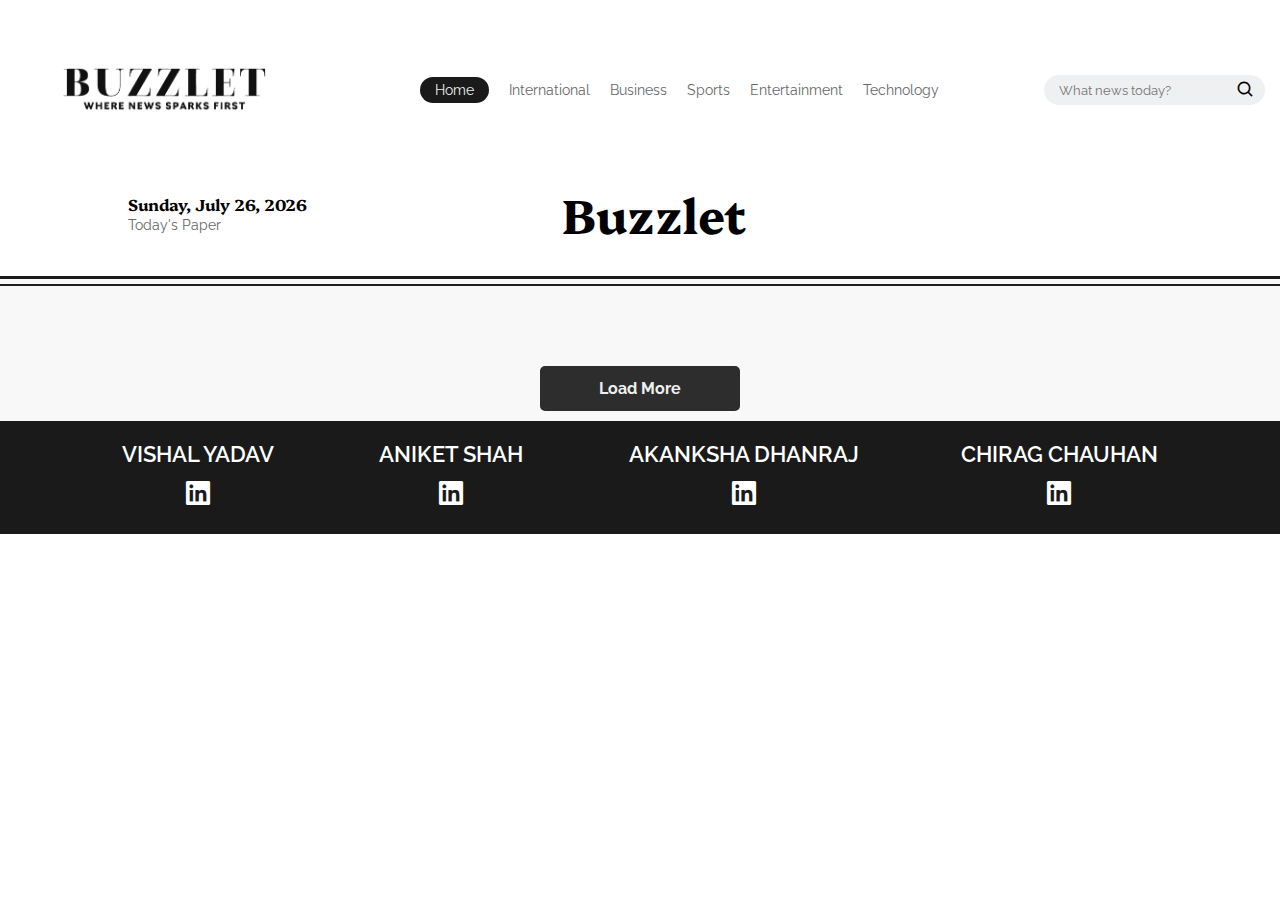
<file: search-results.html>
<!DOCTYPE html>
<html lang="en">
<head>
    <meta charset="UTF-8">
    <meta name="viewport" content="width=device-width, initial-scale=1.0">
    <title>Buzzlet - Where The News Sparks First</title>

    <link rel="stylesheet" href="style.css">
    <link rel="shortcut icon" href="assets/favicon_io/favicon.ico" type="image/x-icon">
    <link href='https://unpkg.com/boxicons@2.1.4/css/boxicons.min.css' rel='stylesheet'>
</head>
<body>
    <header>
        <nav>
            <label class="hamburger">
                <input type="checkbox">
                <svg viewBox="0 0 32 32">
                  <path class="line line-top-bottom" d="M27 10 13 10C10.8 10 9 8.2 9 6 9 3.5 10.8 2 13 2 15.2 2 17 3.8 17 6L17 26C17 28.2 18.8 30 21 30 23.2 30 25 28.2 25 26 25 23.8 23.2 22 21 22L7 22"></path>
                  <path class="line" d="M7 16 27 16"></path>
                </svg>
            </label>
            <div class="logo"></div>
            <ul>
                <li><a href="index.html" class="active">Home</a></li>
                <li><a href="international.html">International</a></li>
                <li><a href="business.html">Business</a></li>
                <li><a href="sports.html">Sports</a></li>
                <li><a href="entertainment.html">Entertainment</a></li>
                <li><a href="technology.html">Technology</a></li>
            </ul>
            <div class="search">
                <input type="search" id="search-query" placeholder="What news today?">
                <button id="search-button"><i class="bx bx-search"></i></button>
            </div>
        </nav>
    </header>
    <main>
        <div class="hero-content">
            <div class="heading">
                <div id="date">
                </div>
                <h1>Buzzlet</h1>
                <div class="weather"></div>
            </div>
        </div>
        <div class="trending">
            <div class="divider">
                <div class="px3"></div>
                <div class="px2"></div>
            </div>
            <!-- <div id="date"></div> -->
            <h1 id="search-results-label" class="news-label"></h1>
            <div class="container">
            </div>
            <button id="load-more">Load More</button>
        </div>
    </main>
    <footer>
        <div class="team">
            <div class="team-member">
                <h3>VISHAL YADAV</h3>
                <a href="https://www.linkedin.com/in/vishal-yadav1161/" target="_blank"><i class='bx bxl-linkedin-square'></i></a>
            </div>
            <div class="team-member">
                <h3>ANIKET SHAH</h3>
                <a href="https://www.linkedin.com/in/aniketcu/" target="_blank"><i class='bx bxl-linkedin-square'></i></a>
            </div>
            <div class="team-member">
                <h3>AKANKSHA DHANRAJ</h3>
                <a href="https://www.linkedin.com/in/akanksha-dhanraj-00a15821b" target="_blank"><i class='bx bxl-linkedin-square'></i></a>
            </div>
            <div class="team-member">
                <h3>CHIRAG CHAUHAN</h3>
                <a href="https://www.linkedin.com/in/chirag-chauhan-160491231/" target="_blank"><i class='bx bxl-linkedin-square'></i></a>
            </div>
        </div>
    </footer>
    <script src="script.js"></script>
</body>
</html>
</file>
<file: style.css>
@import url('https://fonts.googleapis.com/css2?family=Platypi:ital,wght@0,300..800;1,300..800&family=Quattrocento:wght@400;700&family=Raleway:ital,wght@0,100..900;1,100..900&family=Roboto:wght@100;300;400;500;700;900&display=swap');

* {
    margin: 0;
    padding: 0;
    box-sizing: border-box;
    font-family: 'Raleway', sans-serif;
}

::-webkit-scrollbar {
    width: 0.3em;
    background-color: transparent;
}

::-webkit-scrollbar-track {
    box-shadow: inset 0 0 6px rgba(0, 0, 0, 0.3);
}

::-webkit-scrollbar-thumb {
    background: rgba(100, 100, 100, 0.8);
    border-radius: 8px;
}

::-webkit-scrollbar-corner,
::-webkit-scrollbar-thumb:window-inactive {
    background: rgba(100, 100, 100, 0.4);
}

body {
    h1 {
        font-family: 'Platypi', sans-serif;
    }
}

header {
    width: 100%;
    padding: 15px;
    top: 0;
    z-index: 100;
    background-color: #fff;
}

nav {
    display: flex;
    justify-content: space-between;
    align-items: center;
}

/* CSS for menu button */
.hamburger {
    cursor: pointer;
    width: 225px;
    display: none;
}
  
.hamburger input {
display: none;
}

.hamburger svg {
height: 3em;
transition: transform 600ms cubic-bezier(0.4, 0, 0.2, 1);
}

.line {
fill: none;
stroke: black;
stroke-linecap: round;
stroke-linejoin: round;
stroke-width: 3;
transition: stroke-dasharray 600ms cubic-bezier(0.4, 0, 0.2, 1),
            stroke-dashoffset 600ms cubic-bezier(0.4, 0, 0.2, 1);
}

.line-top-bottom {
stroke-dasharray: 12 63;
}

.hamburger input:checked + svg {
transform: rotate(-45deg);
}

.hamburger input:checked + svg .line-top-bottom {
stroke-dasharray: 20 300;
stroke-dashoffset: -32.42;
}

.logo{
    width: 300px;
    height: 150px;
    background: url(assets/logo.png) no-repeat center center/cover;
}

ul {
    display: flex;
    justify-content: center;
    align-items: center;
}

ul li {
    font-size: 0.85rem;
    margin: 0 10px;
    list-style: none;
    .active {
        color: #f0f0f0;
        background-color: #1a1a1a;
        padding: 5px 15px;
        border-radius: 30px;
    }
    a {
        color: #676767;
        text-decoration: none;
    }
    .active:hover {
        color: #f0f0f0;
    }
    a:hover {
        color: #1a1a1a;
    }
}

.search {
    background-color: #eef0f2;
    display: flex;
    align-items: center;
    /* width: 225px; */
    padding: 2px 10px;
    border-radius: 20px;
    input {
        padding: 5px;
        border: none;
        background-color: transparent;
    }
    input:focus {
        outline: none;
    }
    button {
        background-color: transparent;
        border: none;
        display: flex;
        font-size: 1.2rem;
        text-align: center;
    }
}

.divider {
    .px3 {
        height: 3px;
        background-color: #1a1a1a;
        margin-bottom: 5px;
    }
    .px2 {
        height: 2px;
        background-color: #1a1a1afb;
    }
}

.hero-content {
    height: 70%;
}

.heading {
    display: flex;
    justify-content: space-around;
    align-items: center;
    margin-bottom: 30px;
    font-family: 'platypi', sans-serif;
    h1 {
        font-size: 3rem;
    }
    h4 {
        font-family: 'platypi', sans-serif;
    }
    span {
        font-size: 0.85rem;
        color: #676767;
    }
    .weather {
        width: 150px;
    }
}
.main-news {
    margin-top: 10px;
    width: 100%;
    height: 75vh;
    min-height: 500px;
    max-height: 700px;
    position: relative;
    overflow: hidden;
}

.hero-image {
    width: 100%;
    height: 100%;
    object-fit: cover;
    object-position: center;
    display: block;
    position: absolute;
    z-index: -1;
}

.main-content {
    position: absolute;
    bottom: 20px;
    width: 100%;
    color: white;
    text-align: left;
    padding: 20px;
    z-index: 1;
    
    #main-headline {
        text-align: center;
        margin: 20px;
        margin-top: 50px;
        font-size: 2.5rem;
        font-family: 'Quattrocento', sans-serif;
    }

    #main-description {
        font-size: 1.3rem;
        font-weight: 500;
        margin: 10px;
        color: #dbdbdb;
        /* CSS properties to limit description to 2-3 lines */
        overflow: hidden;
        text-overflow: ellipsis;
        display: -webkit-box;
        -webkit-line-clamp: 2; /* Number of lines to show */
        line-clamp: 2;
        -webkit-box-orient: vertical;
    }
    #by-line {
        margin: 0px 10px;
        color: #dbdbdb;
    }
    .read-more{
        font-size: 1.2rem;
    }
    .read-more>a:hover {
        color: #eaeaea;
    }
}

.main-news::before {
    content: "";
    position: absolute;
    top: 0;
    left: 0;
    width: 100%;
    height: 100%;
    background: linear-gradient(to bottom, rgba(0, 0, 0, 0.5), rgba(0, 0, 0, 1));
    z-index: 0;
}

/* CSS for News Ticker */
.news-ticker {
    margin-top: 10px;
    overflow: hidden;
    background: rgba(155, 0, 0, 0.801);
    padding: 10px;
    border-radius: 5px;
}

.ticker-wrap {
    display: flex;
    animation: ticker 20s linear infinite;
}

.ticker-move {
    display: flex;
    white-space: nowrap;
}

.ticker-item {
    display: inline-block;
    padding: 0 20px;
    color: white;
    font-size: 1.2rem;
    font-weight: 700;
}

@keyframes ticker {
    0% { transform: translateX(100%); }
    100% { transform: translateX(-100%); }
}

/* CSS for News Articles */
.trending {
    position: relative;
    display: flex;
    flex-direction: column;
    background-color: #f8f8f8;
    .news-label {
        align-self: center;
        position: absolute;
        top: -19px;
        padding: 0px 40px;
        background-color: #f8f8f8;
    }
}

.container {
    margin-top: 70px;
    display: flex;
    flex-wrap: wrap;
    justify-content: center;
}

.card {
    width: 28%;
    min-width: 400px;
    display: flex;
    flex-direction: column;
    margin: 10px;
    padding: 10px;
    color: #1a1a1a;
    box-shadow: 5px 5px 15px #1a1a1a1a;
    background-color: #fff;
    height: 600px;
}

.news-image {
    width: 100%;
    height: 40%;
}

.news-image img {
    width: 100%;
    height: 100%;
    object-fit: cover;
    object-position: center;
}

.news-content {
    flex-grow: 1;
    overflow: hidden;
    margin-top: 10px;
    display: flex;
    flex-direction: column;
    justify-content: space-between;
}

.news-content h1 {
    font-size: 1.45rem;
    padding: 0px 15px;
    margin-bottom: 10px;
    white-space: wrap;
    overflow: hidden;
    text-overflow: ellipsis;
}

.news-content p {
    font-size: 1rem;
    color: #676767;
    padding: 0px 15px;
    margin-bottom: 10px;
    display: -webkit-box;
    -webkit-line-clamp: 4;
    line-clamp: 4;
    -webkit-box-orient: vertical;
    overflow: hidden;
}

.read-more {
    display: flex;
    justify-content: space-around;
    padding: 0px 15px;
    align-items: center;
    margin-top: 15px;
    hr {
        width: 75%;
    }
    a {
        color: #676767;
        padding: 0px 0px 0px 5px;
        text-decoration: none;
        font-weight: 700;
    }
    a:hover {
        color: #1a1a1a;
    }
}

#load-more {
    width: 200px;
    padding: 10px 15px;
    background-color: #2d2d2d;
    color: #efefef;
    margin: 10px auto;
    display: flex;
    align-items: center;
    justify-content: center;
    font-size: 1rem;
    font-weight: 700;
    border-radius: 5px;
    cursor: pointer;
    border: 3px solid #2d2d2d;
    transition: all 0.3s ease-in-out;
}

#load-more:hover {
    background-color: #1a1a1a;
    color: #f0f0f0;
    box-shadow: 2px 2px 10px #1a1a1a62;
}

footer {
    background-color: #1a1a1a;
    height: auto;
    width: 100%;
    padding: 20px 0;
}

.team {
    display: flex;
    justify-content: space-evenly; /* Evenly distribute team members */
    align-items: center;
    flex-wrap: wrap; /* Allow wrapping on smaller screens */
    gap: 20px; /* Space between team members */
    max-width: 1200px; /* Limit width for larger screens */
    margin: 0 auto; /* Center the team container */
}

.team-member {
    display: flex;
    flex-direction: column;
    align-items: center;
    text-align: center;
    min-width: 150px; /* Ensure enough space for names */
}

.team-member h3 {
    color: white;
    font-size: 1.2rem;
    font-weight: 600;
    margin-bottom: 10px;
    font-family: 'Raleway', sans-serif;
}

.team-member a {
    color: white;
    text-decoration: none;
    font-size: 1.8rem; /* Size of LinkedIn icon */
}

.team-member a:hover {
    color: #0077b5; /* LinkedIn blue on hover */
}

/* responsive */
@media screen and (max-width: 1024px) {
    .heading h1 {
        font-size: 2.5rem;
    }
    #date{
        font-size: 0.9rem;
        span{
            font-size: 0.8rem;
        }
    }
    .main-news {
        height: 55vh;
        min-height: 500px;
        max-height: 650px;
    }
    .main-content #main-headline {
        font-size: 2rem;
    }
    .main-content #main-description {
        font-size: 1.2rem;
    }
    .card {
        width: 45%;
        min-width: 300px;
        height: 500px;
    }
    .news-content h1 {
        font-size: 1.2rem;
    }
    .news-content p {
        font-size: 0.9rem;
    }
    .news-content .read-more {
        hr{
            width: 70%;
        }
        a{
            padding: 0px 0px 0px 2px;
        }
    }
    .search {
        width: auto;
        padding: 2px 5px;
        input {
            width: 120px;
            font-size: 0.7em;
        }
        button {
            font-size: 0.8rem;
            padding: 3px;
        }
    }
}

@media screen and (max-width: 768px) {
    .heading h1 {
        font-size: 2rem;
        position: absolute;
        top: 15px;
    }
    #date, .weather{
        display: none;
    }
    .main-news {
        height: 50vh;
        max-height: 600px;
    }
    .main-content #main-headline {
        font-size: 1.7rem;
    }
    .main-content #main-description {
        font-size: 1rem;
    }
    .main-content #by-line {
        font-size: 0.9rem;
    }
    .news-content h1 {
        font-size: 1rem;
    }
    .news-content p {
        font-size: 0.8rem;
    }
    .logo{
        display: none;
    }
    .hamburger {
        display: block;
        width: auto;
    }
    nav ul {
        display: none;
        flex-direction: column;
        position: absolute;
        top: 75px;
        left: 0;
        width: 100%;
        background-color: white;
        box-shadow: 0 5px 10px rgba(0, 0, 0, 0.1);
        z-index: 10;
        padding: 10px 0;
        transition: all 1s ease-in-out;
    }
    nav ul.show {
        display: flex;
        opacity: 1;
        transform: translateY(0);
    }
    nav ul.hide {
        display: none;
        opacity: 0;
        transform: translateY(-20px);
    }
    nav ul li {
        margin: 10px 0;
        text-align: center;
    }
    
    .search {
        width: 40px; /* Initial small width */
        padding: 5px;
        background-color: transparent;
        transition: none; /* No transition initially */
    }

    .search input {
        width: 0;
        transition: width 0.3s ease;
    }

    .search.search-expanded {
        width: 100vw; /* Full width when expanded */
        height: 85px;
        background-color: #fff;
        padding: 5px 10px;
        position: absolute;
        top: 0;
        left: 0;
        z-index: 1000;
        animation: reveal 0.5s forwards; /* Smooth transition for full width */
    }

    .search.search-expanded input {
        width: calc(100% - 40px);
        font-size: 1rem;
        animation: reveal 0.5s forwards;
    }

    .search button {
        font-size: 1.5rem;
        margin-left: auto; /* Align button to the right */
    }

    @keyframes reveal {
        from {
          clip-path: inset(0 0 0 100%);
        }
        to {
          clip-path: inset(0 0 0 0);
        }
    }

    .card {
        width: 100%;
        height: auto; /* Allow height to adjust based on content */
        flex-direction: row; /* Change to row for small screens */
        min-width: unset; /* Remove min-width */
    }

    .news-image {
        width: 200px;
        height: 100%;
        flex-shrink: 0;
    }

    .news-image img {
        width: 100%;
        height: 100%;
        object-fit: cover;
        object-position: center;
    }

    .news-content {
        flex-grow: 1;
        overflow: hidden;
        margin-top: 0;
        padding: 10px;
        display: flex;
        flex-direction: column;
        justify-content: space-between;
    }

    .news-content h1 {
        font-size: 1rem;
        padding: 0;
        margin-bottom: 5px;
    }

    .news-content p {
        font-size: 0.8rem;
        padding: 0;
        margin-bottom: 5px;
        display: -webkit-box;
        -webkit-line-clamp: 4;
        line-clamp: 4;
        -webkit-box-orient: vertical;
        overflow: hidden;
    }

    .read-more {
        margin-top: 5px;
        padding: 0;
        hr {
            width: 75%;
        }
        a {
            font-size: 0.8rem;
            padding: 0;
        }
    }
}


@media screen and (max-width: 480px) {
    .heading h1 {
        top: 20px;
        font-size: 1.5rem;
    }
    .headline h1 {
        font-size: 1.5rem;
    }
    .main-news {
        height: 40vh;
    }
    .main-content #main-headline {
        font-size: 1.5rem;
    }
    .main-content #main-description {
        font-size: 0.8rem;
    }
    .main-content #by-line {
        font-size: 0.7rem;
    }
    .card {
        width: 100%;
        height: auto;
    }
    .news-content h1 {
        font-size: 0.8rem;
    }
    .news-content p {
        font-size: 0.7rem;
    }
    .news-image{
        width: 120px;
    }
    .read-more a{
        font-size: 0.7rem;
    }
    .trending .news-label {
        font-size: 1.3rem;
        padding: 0px 20px;
        top: -10px;
    }
    .team {
        flex-direction: column; /* Stack team members vertically */
        gap: 15px; /* Reduce gap for mobile */
    }
    .team-member h3 {
        font-size: 1rem; /* Smaller font for names */
    }
    .team-member a {
        font-size: 1.5rem; /* Smaller LinkedIn icon */
    }
}
@media screen and (min-width: 1024px) {
    .team-member h3 {
        font-size: 1.4rem; /* Slightly larger names */
    }
    .team-member a {
        font-size: 2rem; /* Larger LinkedIn icons */
    }
}
</file>
